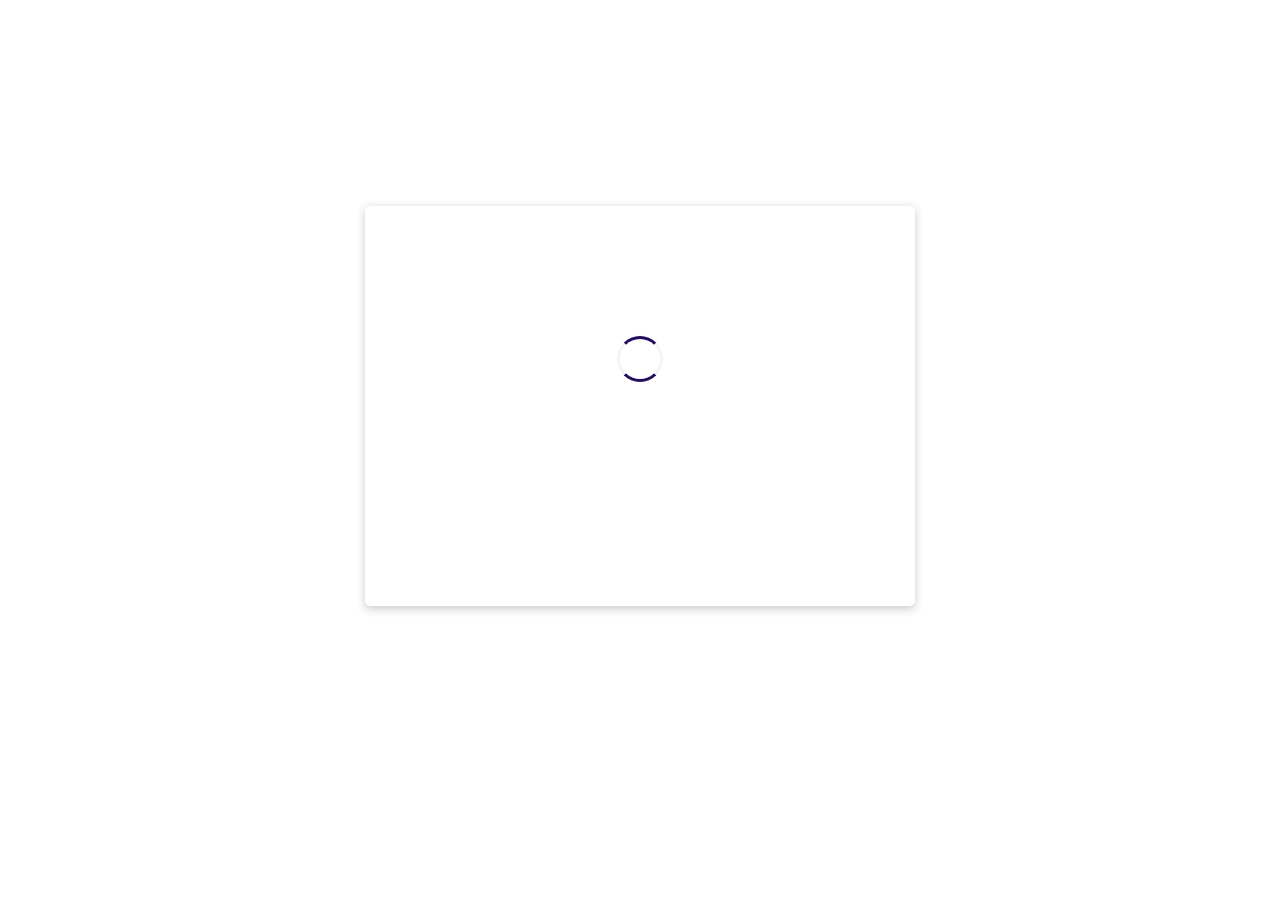
<file: ex001/index.html>
<!DOCTYPE html>
<html lang = "pt-br">

<head>
     
    <title>ex001</title>

    <meta charset = "UTF-8">
    <meta http-equiv = "X-UA-Compatible" content = "IE-edge">
    <meta name = "viewport" content = "width=device-width, initial-scale=1.0">

<style>

    body {

        background-color: white;

        transition: 500ms;

    }

    .background {

        background-color: white;

        box-shadow: 0px 2.5px 10px rgba(0, 0, 0, 0.212);

        width: 550px;
        height: 400px;

        border-radius: 5px;

        position: relative;
        top: 22vh;

        margin: auto;

        z-index: -1;

    }

    .loader {
        
        justify-content: center;
        align-items: center;

        width: 40px;
        height: 40px;

        border: 3px solid whitesmoke;
        border-top-color: rgb(35, 10, 104);
        border-bottom-color: rgb(35, 10, 104);
        border-radius: 50%;

        position: relative;
        top: -8vh;

        margin: 0 auto;

        animation: 1s loading ease;
        animation-iteration-count: 3;

    }

        @keyframes loading {

            100% {transform: rotate(360deg);}

        }

        @keyframes loadingout {

            100% {transform: scale(0); display: none;}

        }

    p {

        font-family: Yu Gothic;

        font-size: 1.5em;

        position: absolute;
        top: 25%;
        left: 44%;

        display: none;

        border-right-width: 2px;
        border-right-style: solid;
        border-right-color: rgb(0, 0, 0);

        white-space: nowrap;
        max-width: 0vw; 
        overflow: hidden;

        animation: cursorBlink 1200ms steps(40) infinite normal, typing 10000ms steps(150) normal 1 both;

    }

        @keyframes cursorBlink {

            100% {border-right-color: transparent;}

        }

        @keyframes typing {

            100% {max-width: 100vw;}

        }

    #morning {

        width: 250px;
        height: 250px;

        border-radius: 50%;
        border: 2px solid black;

        position: relative;
        top: -18vh;
        left: 42%;

        display: none;

    }

    #afternoon {

        width: 250px;
        height: 250px;

        border-radius: 50%;
        border: 2px solid black;

        position: relative;
        top: -18vh;
        left: 42%;

        display: none;

    }

    #evening {

        width: 250px;
        height: 250px;

        border-radius: 50%;
        border: 2px solid black;

        position: relative;
        top: -18vh;
        left: 42%;

        display: none;

    }

</style>

</head>

<body id = 'body'>
   
    <div class = "background"></div>

    <div class = "loader"></div>

    <div class = "images">

        <img id = "morning" src = "Imagens/photo-1470252649378-9c29740c9fa8.jpg">
        <img id = "afternoon" src = "Imagens/pexels-photo-460672.jpeg">
        <img id = "evening" src = "Imagens/pexels-photo-771883.jpeg">

    </div>

    <p id = "p"></p>

</body>

<script>

    setTimeout(function() {

        document.querySelector('div.loader').style.animation = '500ms loadingout'

    }, 3500)

    setTimeout(function () {

        document.querySelector('div.loader').style.display = 'none'
                                                    
        var date = new Date
        var hours = date.getHours()
        
        var minutes01 = '0' + date.getMinutes()
        var minutes02 = date.getMinutes()
        var minutes = ''

        minutes02 < 10 ? minutes = minutes01 : minutes = minutes02

        var p = document.querySelector('p#p')
        p.style.display = 'flex'

        var body = document.querySelector('body#body')

        var imagens = [document.getElementById('morning'), document.getElementById('afternoon'), document.getElementById('evening')]

        if (hours < 12 && hours > 6) {

            p.innerHTML = `Agora são ${hours}:${minutes} da manhã`
            p.style.left = '40.5%'

            imagens[0].style.display = 'block'
            imagens[1].style.display = 'none'
            imagens[2].style.display = 'none'

            body.style.backgroundColor = 'rgb(209, 181, 87)'

        }

        else if (hours >= 12 && hours < 18) {

            p.innerHTML = `Agora são ${hours}:${minutes} da tarde`
            p.style.left = '40.5%'

            imagens[0].style.display = 'none'
            imagens[1].style.display = 'block'
            imagens[2].style.display = 'none'

            body.style.backgroundColor = 'rgb(110, 73, 42)'

        }

        else {

            p.innerHTML = `Agora são ${hours}:${minutes} da noite`
            p.style.left = '41%'

            imagens[0].style.display = 'none'
            imagens[1].style.display = 'none'
            imagens[2].style.display = 'block'

            body.style.backgroundColor = 'rgb(30, 30, 32)'

        }

        if (hours < 6) {

            p.innerHTML = `Agora são ${hours}:${minutes} da madrugada`
            p.style.left = '39%'

            imagens[0].style.display = 'none'
            imagens[1].style.display = 'none'
            imagens[2].style.display = 'block'

            body.style.backgroundColor = 'rgb(45, 42, 59)'
            
        }

    }, 3750)

</script>

</html>
</file>
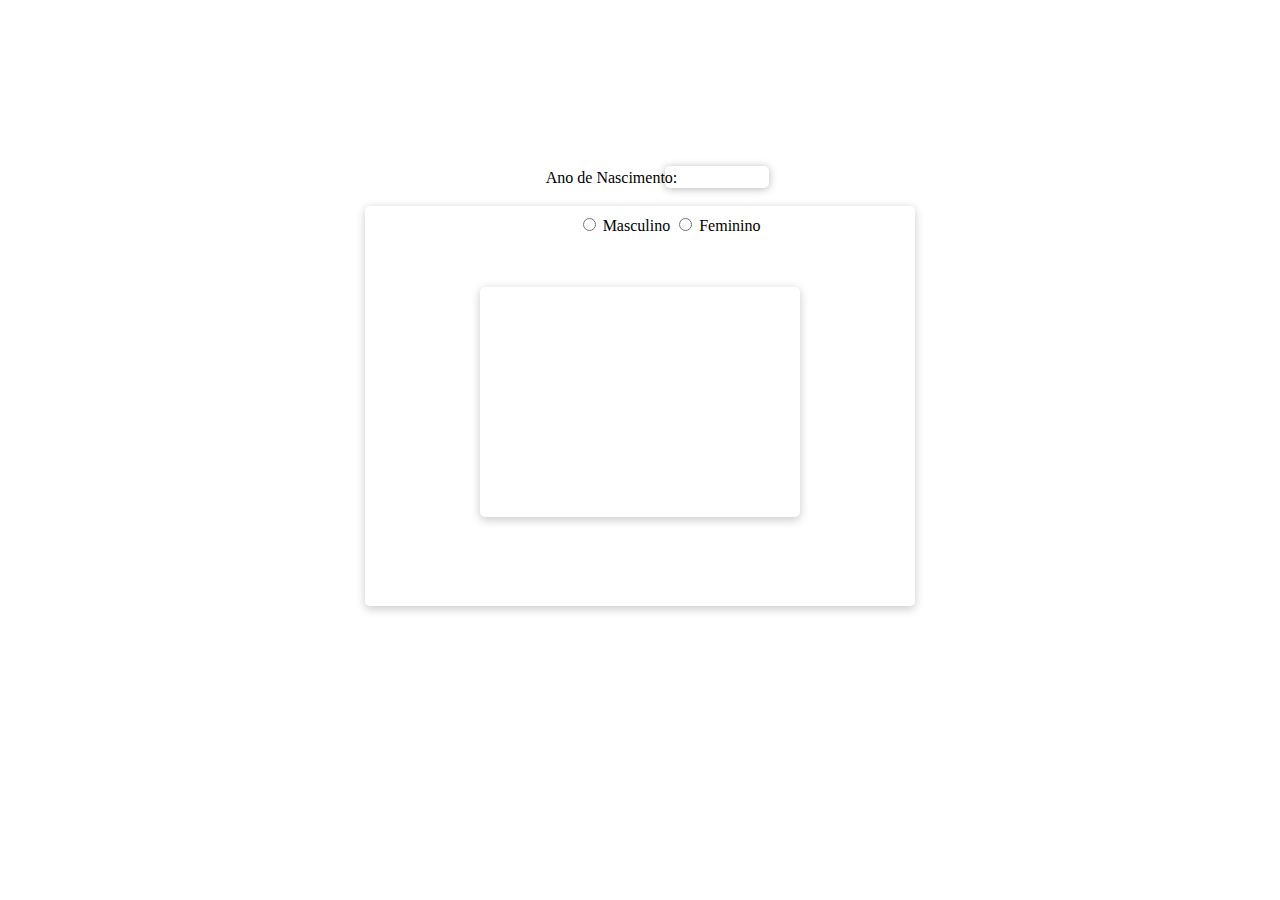
<file: ex002/index.html>
<!DOCTYPE html>
<html lang = "pt-br">

<head>

    <title>ex002</title>

    <meta charset = "UTF-8">
    <meta http-equiv = "X-UA-Compatible" content = "IE-edge">
    <meta name = "viewport" content = "width=device-width, initial-scale=1.0">

    <style>

        .background00 {
    
            background-color: white;
    
            box-shadow: 0px 2.5px 10px rgba(0, 0, 0, 0.212);
    
            width: 550px;
            height: 400px;
    
            border-radius: 5px;
    
            position: relative;
            top: 22vh;
    
            margin: 0 auto;
    
            z-index: -1;
    
        }
    
        input#dn {
    
            font: normal 10pt Yu Gothic;
    
            width: 100px;
            height: 20px;
    
            border: none;
            border-radius: 5px;
    
            box-shadow: 0px 1px 8px rgba(0, 0, 0, 0.288);
    
            position: relative;
            top: -27vh;
            left: 52%;
    
        }
    
        label.numberLabel {
    
            font: normal 12pt Yu Gothic;
    
            position: relative;
            top: -26.8vh;
            left: 34%;
    
        }
    
        input#m, input#f {
    
            position: relative;
            top: -21.5vh;
            left: 25.8%;
    
        }
    
        label.radioLabel {
    
            font: normal 12pt Yu Gothic;
    
            position: relative;
            top: -21.5vh;
            left: 25.8%;
    
        }
    
        .line {
    
            background-color: black;
    
            width: 1px;
            height: 0.2px;
    
            position: relative;
            top: -19vh;
            left: 80%;
    
            margin-left: 50%;
    
            animation: 750ms incresementLine forwards;
    
        }
    
            @keyframes incresementLine {
    
                0% {width: 0px; left: 0px;}
                100% {width: 200px; left: -100px;}
    
            }
    
        .background01 {
    
            background-color: white;
    
            box-shadow: 0px 2.5px 10px rgba(0, 0, 0, 0.212);
    
            width: 320px;
            height: 230px;
    
            border-radius: 5px;
    
            position: relative;
            top: -16vh;
    
            margin: 0 auto;
    
            z-index: 0;
    
        }
    
        .loader {
    
            justify-content: center;
            align-items: center;
    
            width: 30px;
            height: 30px;
    
            border: 3px solid whitesmoke;
            border-top-color: rgb(35, 10, 104);
            border-bottom-color: rgb(35, 10, 104);
            border-radius: 50%;
    
            position: relative;
            top: -33.7vh;
    
            margin: 0 auto;
    
            animation: 1s loading ease;
            animation-iteration-count: 3;
    
            display: none;
    
        }
    
            @keyframes loading {
    
                100% {transform: rotate(360deg);}
    
            }
    
            @keyframes loadingout {
    
                100% {transform: scale(0); display: none;}
    
            }
    
        #res {
    
            font: normal 12pt Yu Gothic;
    
            text-align: center;
    
            width: 300px;
            height: 1px;
    
            position: relative;
            top: -25vh;
    
            margin: 0 auto;
    
        }
    
        #reload {
    
            width: 25px;
            height: 25px;
    
            position: fixed;
            top: 71.8vh;
            left: 66%;
    
            cursor: pointer;
    
        }
    
    </style>

</head>

<body>
    
    <div class = "background00"></div>

        <input type = "number" id = "dn">
        <label class = "numberLabel" for = "dn">Ano de Nascimento: </label>

        <input type = "radio" name = "radsex" id = "m" onclick = "verificar()">
        <label class = "radioLabel" for = "m">Masculino</label>

        <input type = "radio" name = "radsex" id = "f" onclick = "verificar()">
        <label class = "radioLabel" for = "f">Feminino</label>

    <div class = "line"></div>

    <div class = "background01"></div>

        <div class = "loader"></div>

        <div id = "res"></div>

</body>

<script>

    function verificar() {

        document.querySelector('div.loader').style.display = 'block'

        setTimeout(function() {

            document.querySelector('div.loader').style.animation = '500ms loadingout'

        }, 3000)

        setTimeout(function () {

            var date = new Date
            var ano = date.getFullYear()

            var fano = document.querySelector('input#dn')
            var res = document.querySelector('div#res')

            if (fano.value.length == 0 || Number(fano.value) > ano || Number(fano.value) < 1903) {

                alert('[ERRO]')

            } else {
                
                var fsex = document.getElementsByName('radsex')
                var genero = ''

                var idade = ano - Number(fano.value)

                var img = document.createElement('img')
                img.style.width = '180px'
                img.style.position = 'relative'
                img.style.top = '-27.5vh'

                if (fsex[0].checked) {

                    genero = 'um homem'

                    if (idade >= 0 && idade <= 12) {

                        img.setAttribute('src', 'Imagens/foto-bebe-m.png') 

                    } else if (idade < 30 && idade > 12) {

                        img.setAttribute('src', 'Imagens/foto-jovem-m.png') 

                        img.style.width = '160px'

                    } else if (idade < 60 && idade >= 30) {

                        img.setAttribute('src', 'Imagens/foto-adulto-m.png') 

                    } else {

                        img.setAttribute('src', 'Imagens/foto-idoso-m.png') 

                    }
                    
                }

                if (fsex[1].checked) {

                    genero = 'uma mulher'

                    if (idade >= 0 && idade <= 12) {

                        img.setAttribute('src', 'Imagens/foto-bebe-f.png') 

                    } else if (idade < 30 && idade > 12)  {

                        img.setAttribute('src', 'Imagens/foto-jovem-f.png') 

                        img.style.width = '160px'
                        img.style.top = '-26.8vh'

                    } else if (idade < 60 && idade >= 30) {

                        img.setAttribute('src', 'Imagens/foto-adulto-f.png') 

                    } else {

                        img.setAttribute('src', 'Imagens/foto-idoso-f.png') 

                    }
                    
                }

                res.innerHTML = `Detectamos ${genero} de ${idade} anos`
                res.appendChild(img)

            }

        }, 3350)

    }

</script>

</html>
</file>
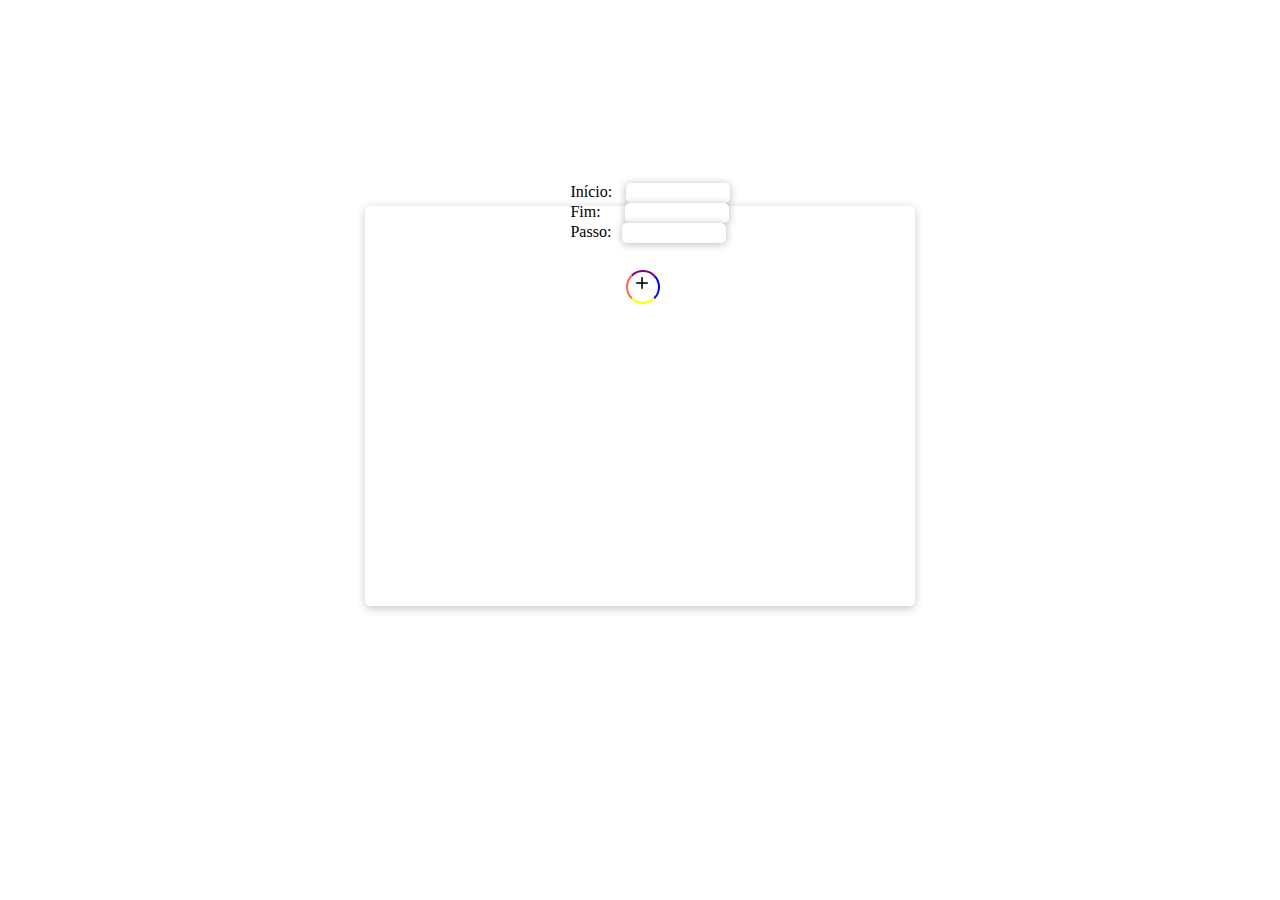
<file: ex003/index.html>
<!DOCTYPE html>
<html lang = "pt-br">

<head>

    <title>ex003</title>

    <meta charset = "UTF-8">
    <meta http-equiv = "X-UA-Compatible" content = "IE-edge">
    <meta name = "viewport" content = "width=device-width, initial-scale=1.0">

    <style>

        .background {
    
            background-color: white;
    
            box-shadow: 0px 2.5px 10px rgba(0, 0, 0, 0.212);
    
            width: 550px;
            height: 400px;
    
            border-radius: 5px;
    
            position: relative;
            top: 22vh;
    
            margin: 0 auto;
    
            z-index: -1;
    
        }
    
        label#labelInicio {
    
            font: normal 12pt Yu Gothic;
    
            position: relative;
            top: -25vh;
            left: 44.5%;
    
        }
    
        label#labelFim {
    
            font: normal 12pt Yu Gothic;
    
            position: relative;
            top: -25vh;
            left: 44.5%;
    
        }
    
        label#labelPasso     {
    
            font: normal 12pt Yu Gothic;
    
            position: relative;
            top: -25vh;
            left: 44.5%;
    
        }
    
        input#inputInicio {
    
            font: normal 10pt Yu Gothic;
    
            width: 100px;
            height: 18px;
    
            border: none;
            border-radius: 5px;
    
            box-shadow: 0px 1px 8px rgba(0, 0, 0, 0.288);
    
            position: relative;
            top: -25vh;
            left: 45.3%;
    
        }
    
        input#inputFim {
    
            font: normal 10pt Yu Gothic;
    
            width: 100px;
            height: 18px;
    
            border: none;
            border-radius: 5px;
    
            box-shadow: 0px 1px 8px rgba(0, 0, 0, 0.288);
    
            position: relative;
            top: -25vh;
            left: 46.1%;
    
        }
    
        input#inputPasso {
    
            font: normal 10pt Yu Gothic;
    
            width: 100px;
            height: 18px;
    
            border: none;
            border-radius: 5px;
    
            box-shadow: 0px 1px 8px rgba(0, 0, 0, 0.288);
    
            position: relative;
            top: -25vh;
            left: 45%;
    
        }
    
        div.button {
    
            padding: 5px;
    
            width: 20px;
            height: 20px;
    
            border: 2px solid whitesmoke;
    
            border-top-color: purple;
            border-bottom-color: yellow;
    
            border-left-color: tomato;
            border-right-color: blue;
    
            border-radius: 50%;
    
            position: relative;
            top: -22vh;
            left: 48.9%;
    
            transition: 500ms;
    
            cursor: pointer;
    
        }
    
        img.add {
    
            width: 20px;
            height: 20px;
    
            position: relative;
            top: -25.5vh;
            left: 49.35%;
    
            cursor: pointer;
    
        }
            
            @keyframes rotate {
                    
                    100% {transform: rotate(1080deg);}
    
            }
    
        #res {
    
            font: normal 12pt Yu Gothic;
    
            max-width: 300px;
    
            text-align: center;
    
            position: relative;
            top: -15vh;
    
            margin: 0 auto;
    
        }
    
    </style>

</head>

<body>

    <div class = "background"></div>
    
        <label id = "labelInicio" for = "inicio">Início: </label>
        <input id = "inputInicio" type = "number" id = "inicio">

        <br><label id = "labelFim" for = "fim">Fim: </label>
        <input id = "inputFim" type = "number" id = "fim">

        <br><label id = "labelPasso" for = "passo">Passo: </label>
        <input id = "inputPasso" type = "number" id = "passo">

        <div class = "button" onclick = "contar()"></div>
        <img class = "add" src = "Imagens/baseline_add_black_18dp.png" onclick = "contar()" onmouseenter = "mouseenter()" onmouseout = "mouseout()">

        <div id = "res"></div>
    
</body>

<script>

    function mouseenter() {

        document.querySelector('div.button').style.animation = '1s rotate'

    }

    function mouseout() {

        document.querySelector('div.button').style.animation = 'none'

    }

    function contar() {

        var sv = [document.querySelector('input#inputInicio'), document.querySelector('input#inputFim'), document.querySelector('input#inputPasso')]
        var nv = [Number(sv[0].value), Number(sv[1].value), Number(sv[2].value)]

        if (sv[0, 1, 2].value.length == 0) {

            alert('[ERRO]')

        } else {

            var res = document.querySelector('div#res')

            if (nv[2] == 0) {

                alert('[ERRO]')

                p = 1

            }

            if (nv[0] < nv[1]) {

                for (var i = nv[0]; i <= nv[1]; i += nv[2]) {

                    res.innerHTML += `${i} \u{1F449}`

                }

            }

            else if (nv[0] > nv[1]) {

                for (var i = nv[0]; i >= nv[1]; i -= nv[2]) {

                    res.innerHTML += `${i} \u{1F449}`

                }

            }

            res.innerHTML += ` \u{1F3C1}`

        }

    }

</script>

</html>
</file>
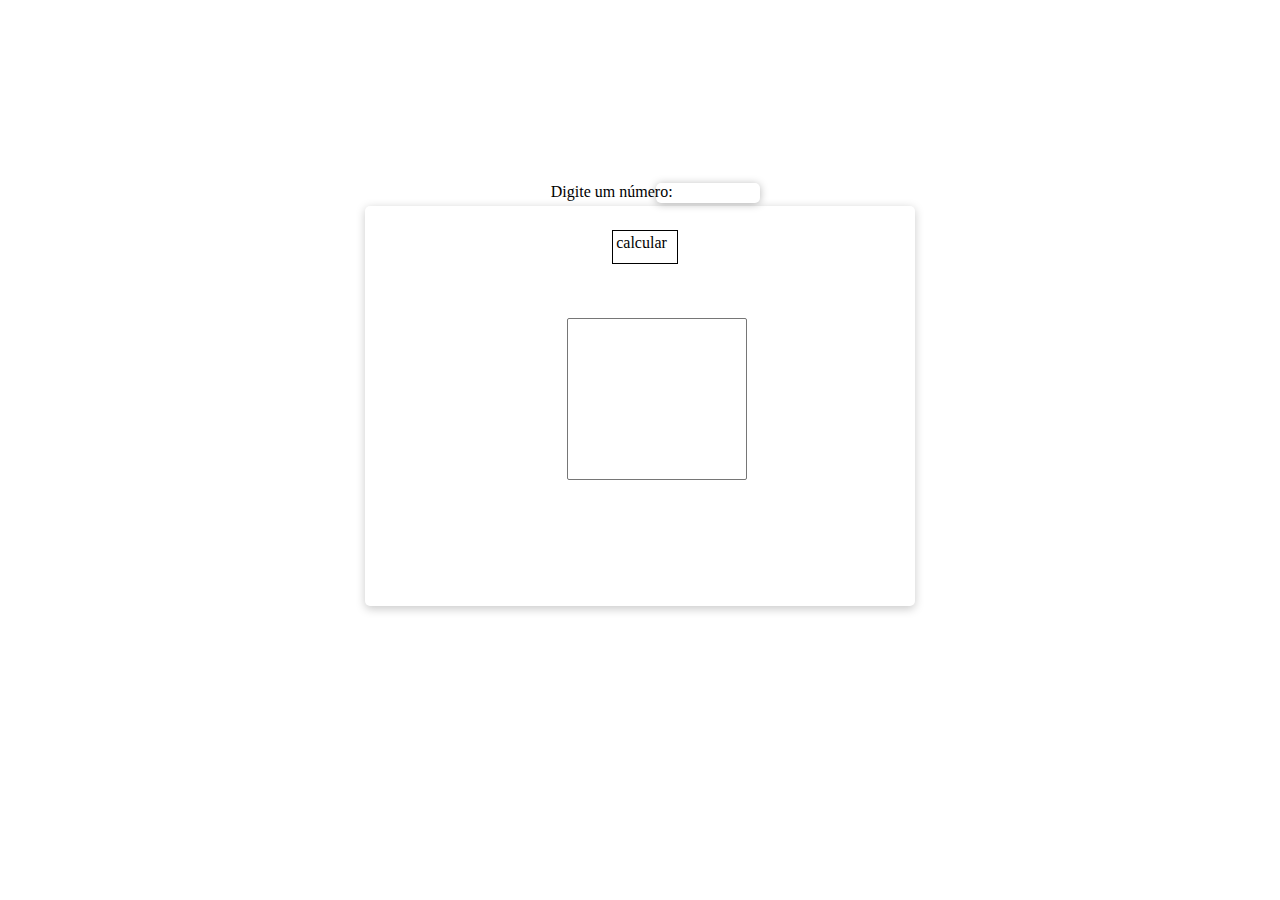
<file: ex004/index.html>
<!DOCTYPE html>
<html lang = "pt-br">

<head>

    <title>ex004</title>

    <meta charset = "UTF-8">
    <meta http-equiv = "X-UA-Compatible" content = "IE-edge">
    <meta name = "viewport" content = "width=device-width, initial-scale=1.0">

    <style>

        .background {
            
            background-color: white;
    
            box-shadow: 0px 2.5px 10px rgba(0, 0, 0, 0.212);
    
            width: 550px;
            height: 400px;
    
            border-radius: 5px;
    
            position: relative;
            top: 22vh;
    
            margin: 0 auto;
    
            z-index: -1;
    
        }
    
        label {
    
            font: normal 12pt Yu Gothic;
    
            position: relative;
            top: -25vh;
            left: 34.4%;
    
        }
    
        input#n {
    
            font: normal 10pt Yu Gothic;
    
            width: 100px;
            height: 18px;
    
            border: none;
            border-radius: 5px;
    
            box-shadow: 0px 1px 8px rgba(0, 0, 0, 0.288);
    
            position: relative;
            top: -25vh;
            left: 51.3%;
    
        }
    
        div.button {
    
            font: normal 12pt Yu Gothic;
    
            padding: 3px;
    
            width: 58px;
            height: 26px;
    
            border: 1px solid black;
    
            position: relative;
            top: -22vh;
            left: 47.8%;
    
            cursor: pointer;
    
            transition: 250ms;
        
        }
    
        div.button:hover {
    
            background-color: black;
    
            color: white;
        
        }
    
        select {
    
            width: 180px;
    
            position: relative;
            top: -16vh;
            left: 44.2%;
    
        }
    
    </style>

</head>

<body>

    <div class = "background"></div>

        <input type = "number" id = "n">
        <label for = "n">Digite um número: </label>

        <div class = "button" onclick = "calcular()">calcular</div>
        <select id = "tab" size = "10"></select>

</body>

<script>

    function mouseenter() {

        document.querySelector('div.button').style.animation = '1s rotate'

    }

    function mouseout() {

        document.querySelector('div.button').style.animation = 'none'

    }

    function calcular() {

        var txtn = document.querySelector('input#n')
        var tab = document.querySelector('select#tab')

        if (txtn.value.length == 0) {

            alert('[ERRO]')

        } else {

            var n = Number(txtn.value)
            var c = 1

            tab.innerHTML = ''

            while (c <= 10) {

                var option = document.createElement('option')
                option.text = `${n} x ${c} = ${n * c}`

                tab.appendChild(option)

                c++

            }

        }

    }

</script>

</html>
</file>
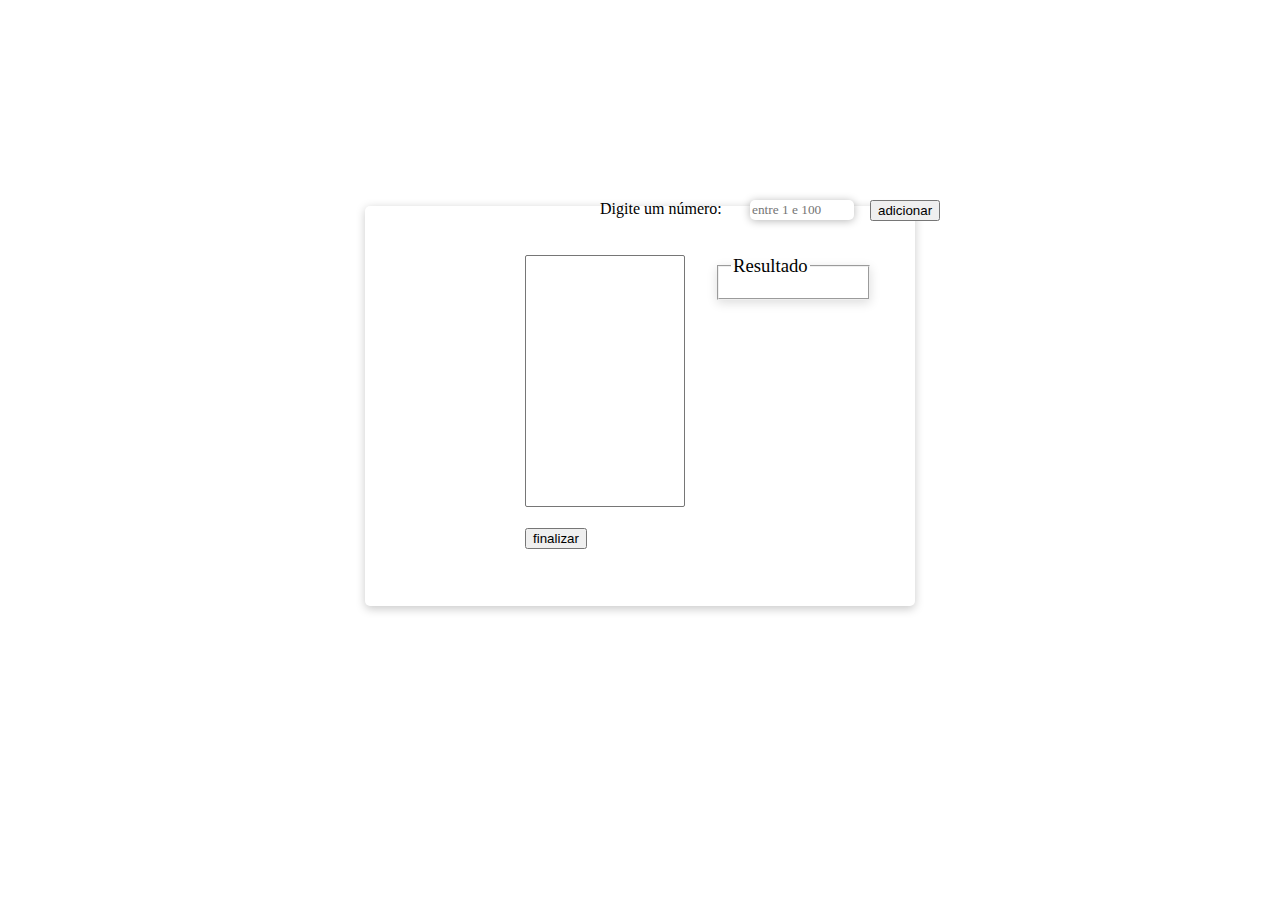
<file: ex005/index.html>
<!DOCTYPE html>
<html lang = "pt-br">

<head>

    <title>ex005</title>

    <meta charset = "UTF-8">
    <meta http-equiv = "X-UA-Compatible" content = "ie=edge">
    <meta name = "viewport" content = "width=device-width, initial-scale=1.0">

    <link rel = "stylesheet" href = "style.css">

</head>

<body>
    
    <div class = "background"></div>

    <input type = "number" id = "txtn" placeholder = "entre 1 e 100">
    <label for = "n" id = "label">Digite um número: </label>

    <input type = "button" value = "adicionar" class = "adicionar" onclick = "adicionar()">

    <select id = "tab" size = "15"></select>

    <fieldset id = "res">

        <legend>Resultado</legend>

    </fieldset>

    <input type = "button" value = "finalizar" class = "finalizar" onclick = "finalizar()">

</body>

<script src = "script.js"></script>

</html>
</file>
<file: ex005/style.css>
.background {
    
    background-color: white;

    box-shadow: 0px 2.5px 10px rgba(0, 0, 0, 0.212);

    width: 550px;
    height: 400px;

    border-radius: 5px;

    position: relative;
    top: 22vh;

    margin: 0 auto;

    z-index: -1;

}

label {

    font: normal 12pt Yu Gothic;

    position: absolute;
    top: 200px;
    left: 600px;

}

input[type = 'number'] {

    font: normal 10pt Yu Gothic;

    width: 100px;
    height: 18px;

    border: none;
    border-radius: 5px;

    box-shadow: 0px 1px 8px rgba(0, 0, 0, 0.288);

    position: absolute;
    top: 200px;
    left: 750px;

}

input.adicionar {

    position: absolute;
    top: 200px;
    left: 870px;

}

select {

    padding: 5px;

    width: 160px;

    position: absolute;
    top: 255px;
    left: 525px;

}

fieldset {

    font: normal 12pt Yu Gothic;

    text-align: center;

    width: 125px;
    height: 25px;

    box-shadow: 0px 2.5px 10px rgba(0, 0, 0, 0.137);

    position: absolute;
    top: 255px;
    left: 715px;

    transition: 250ms;

}

legend {

    font: normal 14pt Yu Gothic;

    text-align: initial;

}

input.finalizar {

    position: absolute;
    top: 528px;
    left: 525px;

}
</file>
